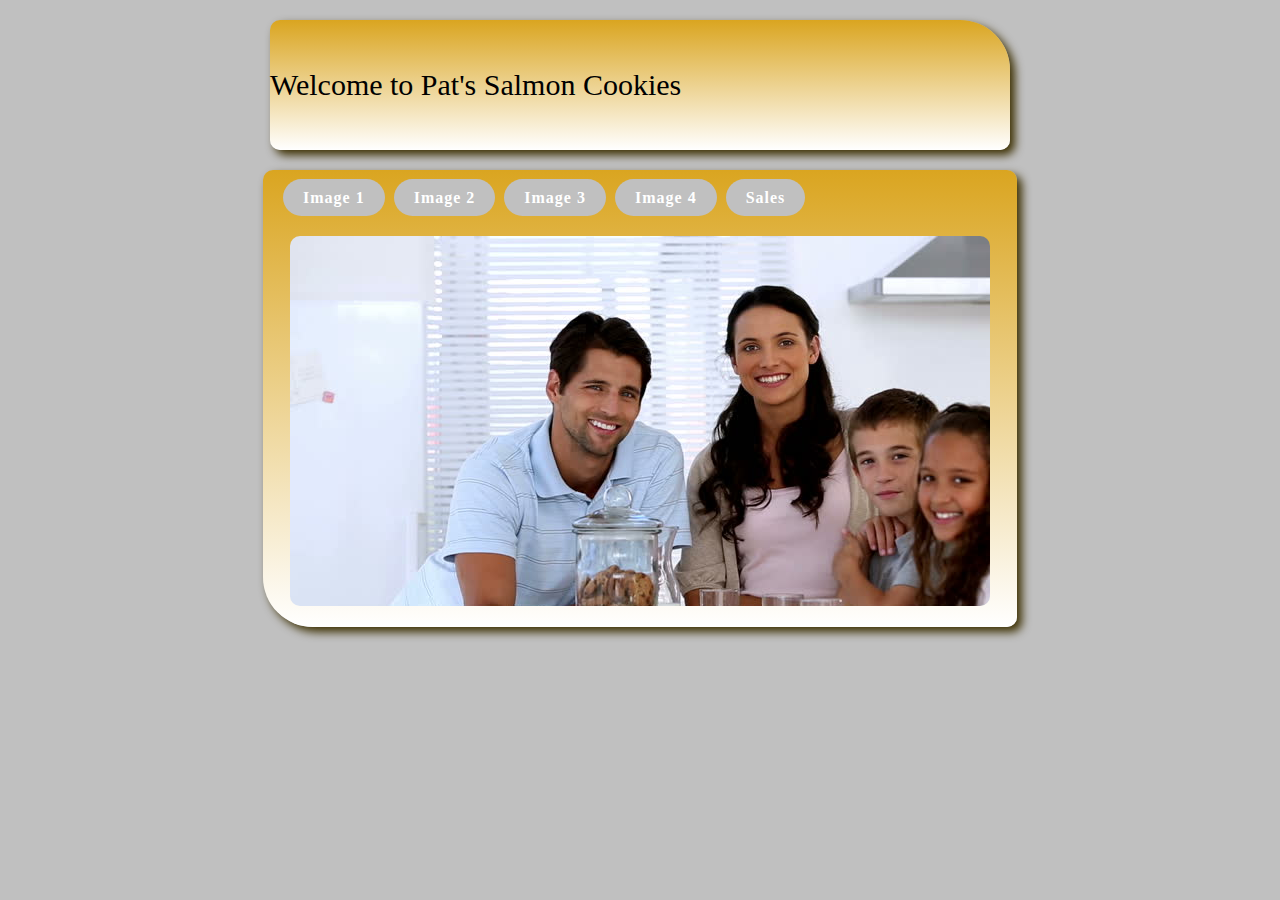
<file: index.html>
<!DOCTYPE html>
<html>
<head>
    <meta charset="utf-8" />
    <title>Salmon Cookies</title>
    <link rel="stylesheet" type="text/css"  href="css/reset.css" />
    <link rel="stylesheet" type="text/css"  href="css/style.css" />
</head>

    <header>
        <h1 id = intro>Welcome to Pat's Salmon Cookies</h1>
        
        </header> 

    <body></body>
    <footer>
        <a class="myButton" id="btn1"href="#">Image 1</a>
        <a class="myButton" id="btn2"href="#">Image 2</a>
        <a class="myButton" id="btn3"href="#">Image 3</a>
        <a class="myButton" id="btn4"href="#">Image 4</a>
        <a class="myButton" href="sales.html">Sales</a>
        <div class="myImage"></div>
        
        <script src="js/app.js"></script>
    </footer>

</html>
</file>
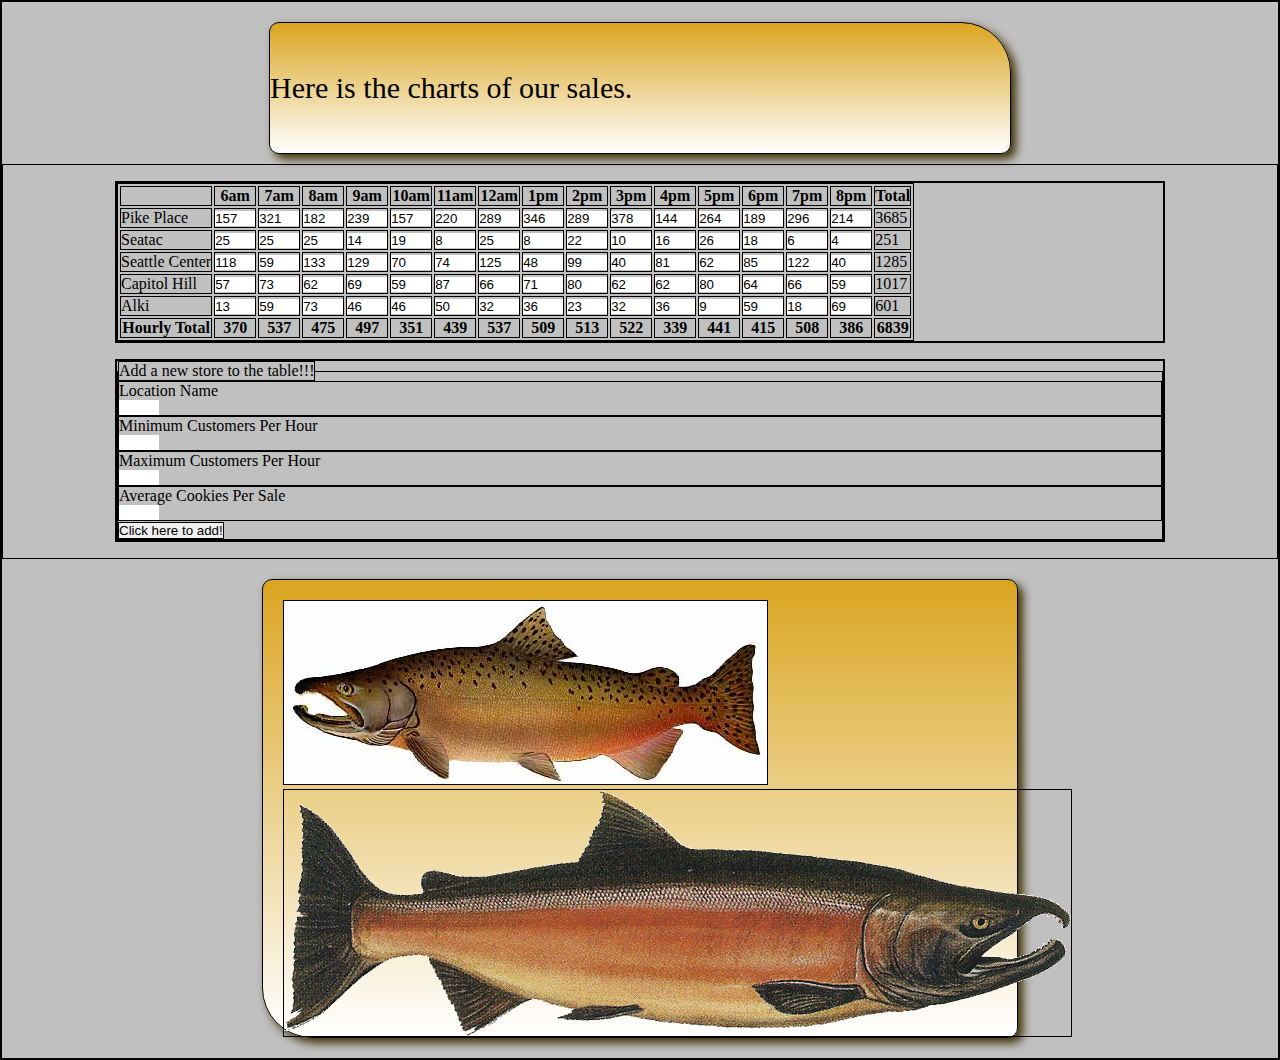
<file: sales.html>
<!DOCTYPE html>
<html>
<head>
 <title>Sales Page</title>
 <link rel="stylesheet" href="css/style.css" />
</head>

<body>

    <header id = Data>
      Here is the charts of our sales.
    </header>

    <main>

      <section>
        <form id="sales-data">
            <table id="tblsales">
             <thead></thead>
             <tbody></tbody>
             <tfoot></tfoot>
            </table>
        </form>
      </section>

      <section>
		<form id="add-location">
			<fieldset>
				<legend>Add a new store to the table!!!</legend>
			
				<label for="locName">
             Location Name
					  <input name="locName" type="text">
		      </label>
					<label for="min">
              Minimum Customers Per Hour
					  <input name="min" type="number">
		      </label>
					<label for="max">
              Maximum Customers Per Hour
	          <input name="max" type="number">
          </label>
			
					<label for="avg">
              Average Cookies Per Sale
					  <input name="avg" type="text">
          </label>
					<button type="submit">Click here to add!</button>
				</fieldset>
			</form>
      </section>

    </main>

    <footer>
      <img src ="img/chinook.jpg">
      <img src ="img/salmon.png">

      
    </footer>

    <script src="js/app.js"></script>

  </body>

</html>
</file>
<file: css/style.css>
*{
    border: solid black 1px;
    
}
section {
    margin: 1em 7em;
  }
  
  label {
    display: block;
  }
  
  label input {
    display: block;
  }
  
  input {
    width: 3em;
    border: none;
    outline: none;
  }
  input:hover {
    background: salmon;
    border: black
  }
  
   body{
     background: silver;
   }

   *{
     margin: 0;
     padding: 0;
   }

.myButton:hover{
  background: goldenrod;
}

.myButton{
  letter-spacing: 1px;
  padding: 10px 20px;
  border-radius: 20px;
  font-weight: bold;
  background: silver;
  color: white;
  outline: none;
  text-decoration: none;
  margin-right: 5px;
  
}

header{
  width: 740px;
  height: 130px;
  margin: 20px auto 10px auto;
  background: goldenrod;
  background: linear-gradient(goldenrod, white);
  border-radius: 10px 50px 10px 10px;
  box-shadow: 5px 5px 10px #3c2f00;
  line-height: 130px;
}

footer{
  margin: 20px auto 20px auto;
  padding: 20px;
  width: 714px;
  height: 417px;
  background: goldenrod;
  background: linear-gradient(goldenrod, white);
  border-radius: 10px 10px 10px 50px;
  box-shadow: 5px 5px 10px #3c2f00;
}
#Data{
  font-size: 30px;
}

#intro{
  font-size: 30px;
  float: left;
}

#btn1:hover ~ .myImage{
  background: url("../img/cutter.jpeg");
}

#btn2:hover ~ .myImage{
  background: url("../img/shirt.jpg");
}

#btn3:hover ~ .myImage{
  background: url("../img/frosted-cookie.jpg");
}

#btn4:hover ~ .myImage{
  background: url("../img/fish.jpg");
}

.myImage{
  background: url("../img/family.jpg");
  width: 700px;
  height: 370px;
  display: block;
  margin-left:auto;
  margin-right: auto;
  margin-top:30px;
  border-radius: 10px;
  
}
</file>
